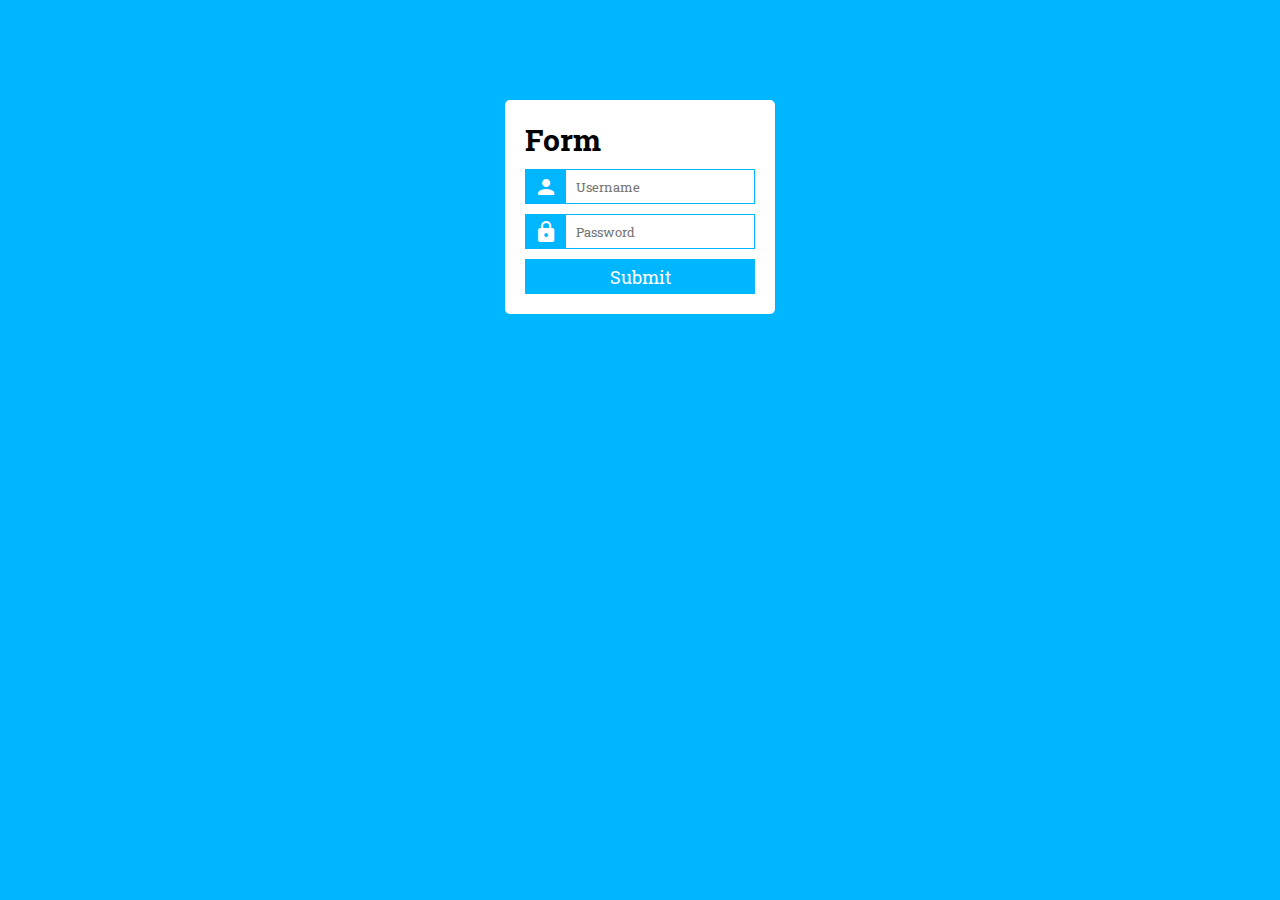
<file: index.html>
<!DOCTYPE html>
<html lang="en">
<head>
    <meta charset="UTF-8">
    <meta http-equiv="X-UA-Compatible" content="IE=edge">
    <meta name="viewport" content="width=device-width, initial-scale=1.0">
    <link href="https://fonts.googleapis.com/icon?family=Material+Icons"
      rel="stylesheet">
    <title>Icone Form</title>
    <link rel="stylesheet" href="style.css">
</head>
<body>
    
    <div id="Box">
        <h2>Form</h2>
        <form>
            <div>
                <span class="material-icons">person</span>
                <input type="text" placeholder="Username">
            </div>
            <div>
                <span class="material-icons">lock</span>
                <input type="passwprd" placeholder="Password">
            </div>
            <button>Submit</button>
        </form>
    </div>

</body>
</html>
</file>
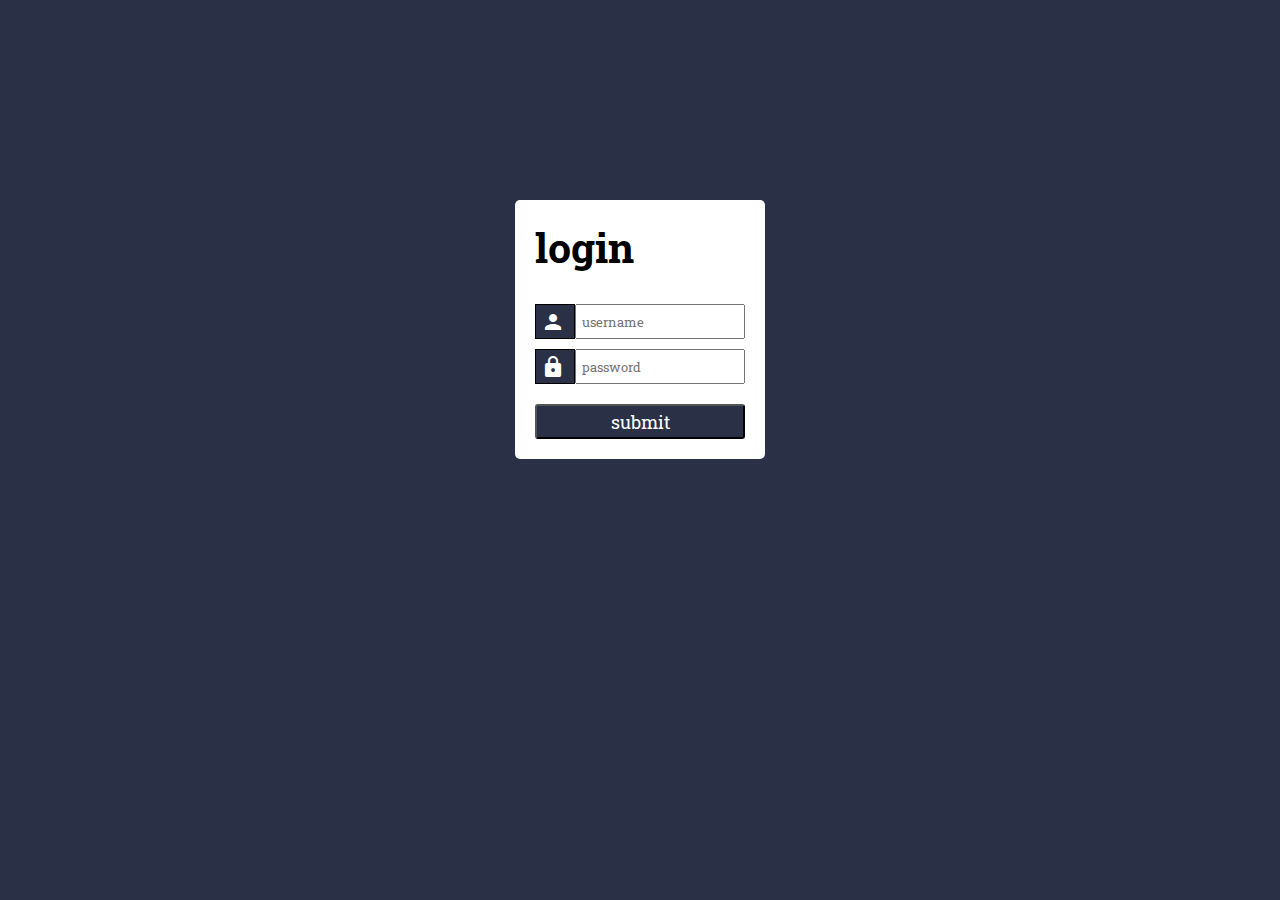
<file: icons.html>
<!DOCTYPE html>
<html lang="en">
<head>
    <meta charset="UTF-8">
    <meta http-equiv="X-UA-Compatible" content="IE=edge">
    <meta name="viewport" content="width=device-width, initial-scale=1.0">
    <link href="https://fonts.googleapis.com/icon?family=Material+Icons"
      rel="stylesheet">
      <link rel="stylesheet" href="icons.css">
    <title>login form</title>

</head>
<body>
    <div id="container">
        <h1>login</h1>
  <form >
          
    <div>
        <span class="material-icons">person</span>
        <input type="text" placeholder="username">
    </div>
    <div>
        <span class="material-icons">lock</span>
        <input type="text" placeholder="password">
    </div>
    <button>submit</button>
  </form>
    </div>
</body>
</html>
</file>
<file: style.css>
@import url('https://fonts.googleapis.com/css2?family=Roboto+Slab:wght@100;200;300;400;500;700;800;900&display=swap');

*{
    margin: 0;
    padding: 0;
    box-sizing: border-box;
    font-family: 'Roboto Slab', serif;
}

:root{
    --Main-Color: #00b7ff;
}

body{
    background: var(--Main-Color);
}

#Box{
    width: 270px;
    background: white;
    padding: 20px;
    margin: auto;
    margin-top: 100px;
    border-radius: 5px;
}

#Box h2{
    font-size: 30px
}

form div{
    border: 1px solid var(--Main-Color);
    margin-top: 10px;
    height: 35px;
}

form div span{
    width: 40px;
    background: var(--Main-Color);
    height: 100%;
    text-align: center;
    padding-top:5px;
    color: rgb(255, 255, 255);
}

form div input{
    width: calc(100% - 40px);
    float: right;
    height: 100%;
    padding-left: 10px;
    outline: none;
    border: none;
}

form button{
    width: 100%;
    margin-top: 10px;
    height: 35px;
    border: none;
    outline: none;
    font-size: 18px;
    color: white;
    background: var(--Main-Color);
}
</file>
<file: icons.css>
@import url('https://fonts.googleapis.com/css2?family=Roboto+Slab:wght@100;200;300;400;500;700;800;900&display=swap');

* {
    margin: 0;
    padding: 0;
    box-sizing: border-box;
    border-radius: none;
    font-family: 'Roboto Slab', serif;

}

#container {
    width: 250px;
    padding: 20px;
    margin: auto;
    margin-top: 200px;
    background: white;
    border-radius: 5px;

}
body{
    background: rgb(42, 49, 71);
}
input{
    width: 100%;
    height: 35px;
    padding-left: 5px;
    
}
#container div span{
    width: 40px;
    /* border: 1px solid red; */
    height: 35px;
    padding-left: 5px;
    padding-top: 5px;
    margin-bottom: 10px;
    background:  rgb(42, 49, 71);
    color: white;
    border: 1px solid black;
    outline: 1px;
    
}
input{
    width: calc(100% - 40px);
    float: right;
    /* border: none;
    outline: none; */
}
button{
    text-align: center;
    width: 100%;
    height: 35px;
    border-radius: 3px;
    background:rgb(42, 49, 71) ;
    color: white;
    margin-top: 10px;
    font-size: 18px;
}
#container h1{
    margin-bottom: 30px;
    font-size: 41px;

}
</file>
